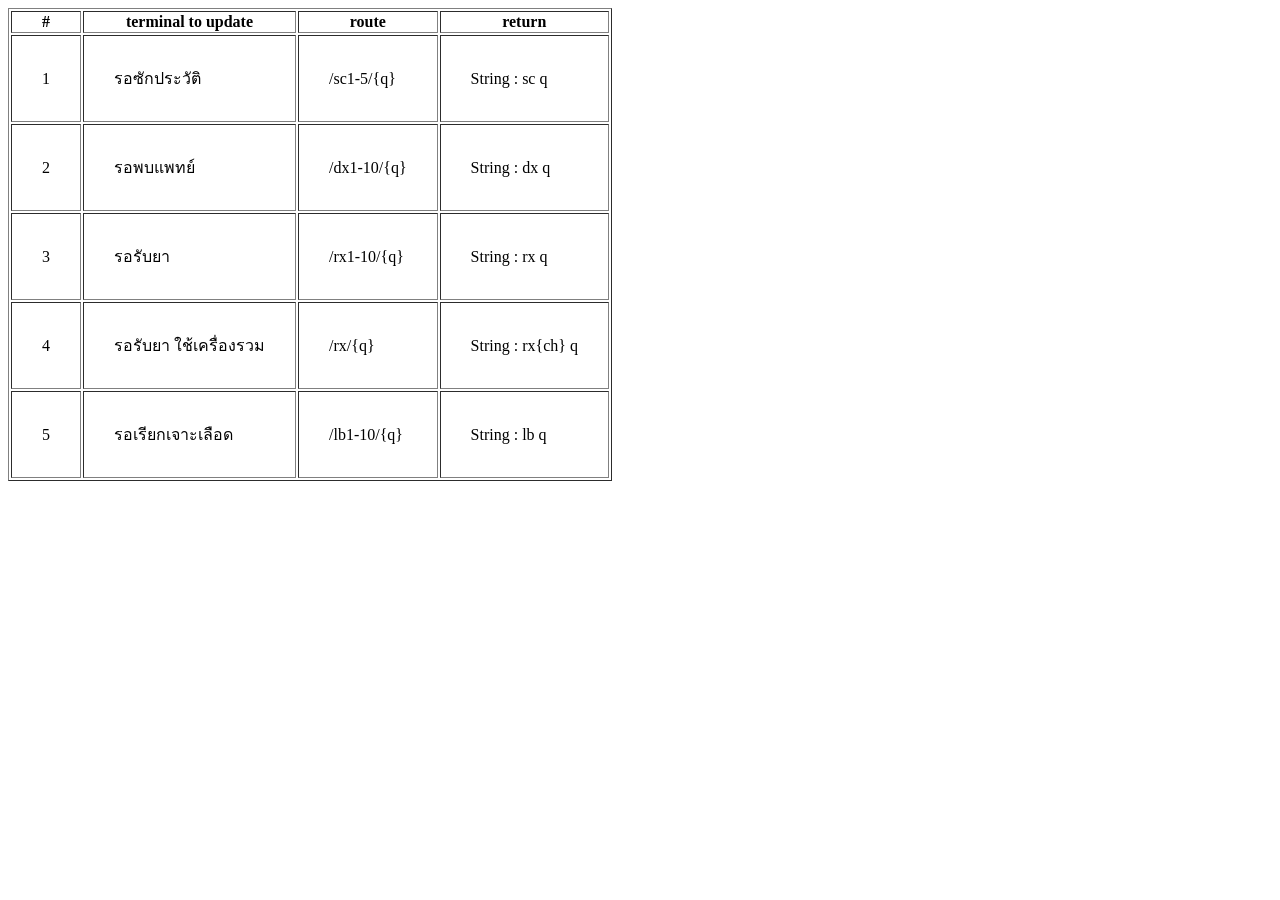
<file: qsignal/web/index.html>
<!DOCTYPE html>
<html lang="en">
  <head>
    <meta charset="UTF-8" />
    <meta name="viewport" content="width=device-width, initial-scale=1.0" />
    <meta http-equiv="X-UA-Compatible" content="ie=edge" />
    <title>API</title>
    <style>
      td {
        padding: 30px;
      }
    </style>
  </head>
  <body>
    <table border="1">
      <thead>
        <th>#</th>
        <th>terminal to update</th>
        <th>route</th>
        <th>return</th>
      </thead>
      <tbody>
        <tr>
          <td>1</td>
          <td>รอซักประวัติ</td>
          <td>/sc1-5/{q}</td>
          <td>String : sc q</td>
        </tr>
        <tr>
          <td>2</td>
          <td>รอพบแพทย์</td>
          <td>/dx1-10/{q}</td>
          <td>String : dx q</td>
        </tr>
        <tr>
          <td>3</td>
          <td>รอรับยา</td>
          <td>/rx1-10/{q}</td>
          <td>String : rx q</td>
        </tr>
        <tr>
          <td>4</td>
          <td>รอรับยา ใช้เครื่องรวม</td>
          <td>/rx/{q}</td>
          <td>String : rx{ch} q</td>
        </tr>
        <tr>
          <td>5</td>
          <td>รอเรียกเจาะเลือด</td>
          <td>/lb1-10/{q}</td>
          <td>String : lb q</td>
        </tr>
      </tbody>
    </table>
  </body>
</html>
</file>
